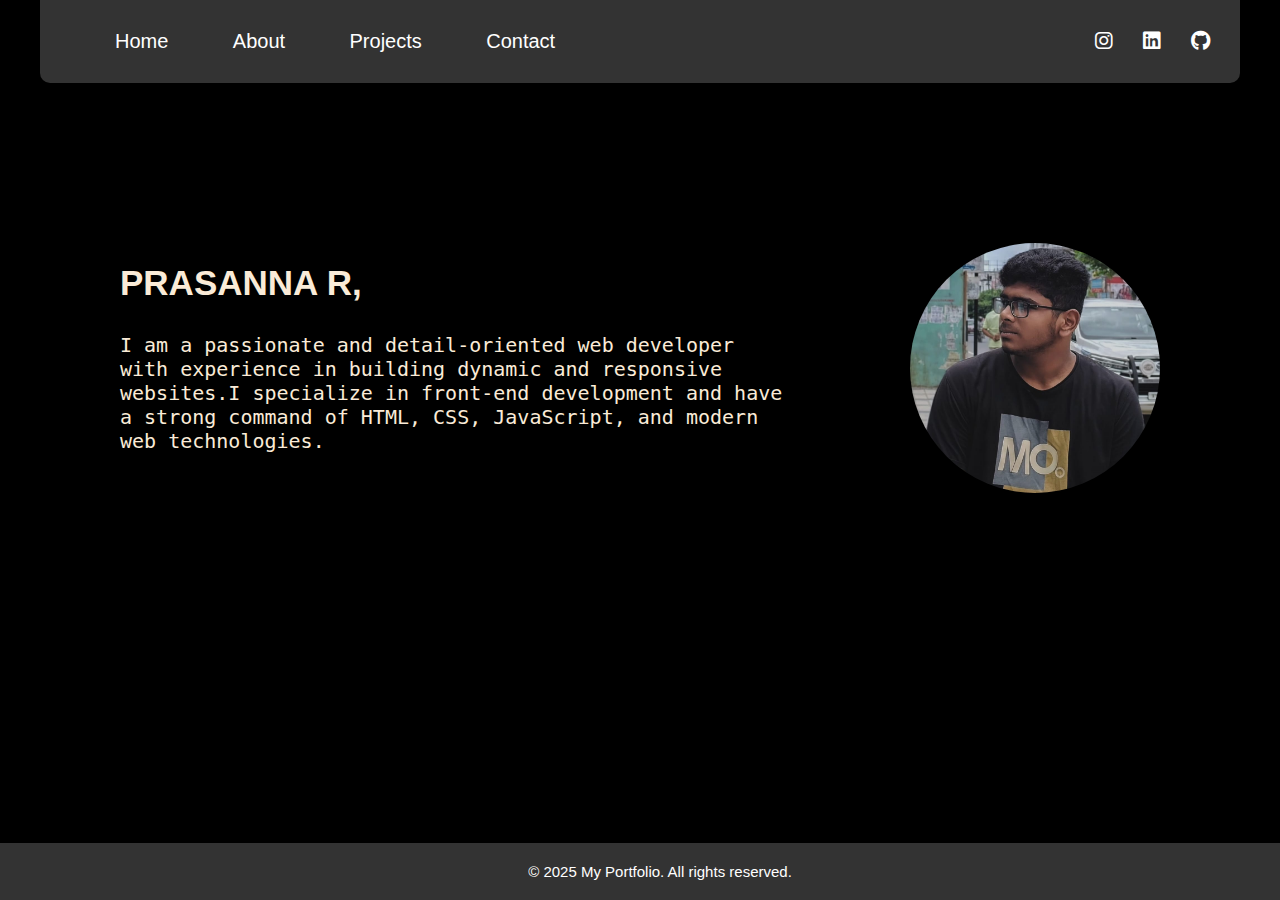
<file: index.html>
<!DOCTYPE html>
<html lang="en">
<head>
    <meta charset="UTF-8">
    <meta name="viewport" content="width=device-width, initial-scale=1.0">
    <title>Portfolio Homepage</title>
    <link rel="stylesheet" href="Home.css">
    <link href="https://cdnjs.cloudflare.com/ajax/libs/font-awesome/6.0.0-beta3/css/all.min.css" rel="stylesheet">
</head>
<body>
    <header>
        <nav>
            <a href="index.html">Home</a>
            <a href="About.html">About</a>
            <a href="project.html">Projects</a>
            <a href="contact.html">Contact</a>
        </nav>
        <div class="links">
            <a href="https://www.instagram.com/?next=%2F" target="_blank" title="Instagram">
                <i class="fab fa-instagram"></i>
            </a>
            <a href="https://www.linkedin.com/in/prasanna-r-891a75291/" target="_blank" title="LinkedIn">
                <i class="fab fa-linkedin"></i>
            </a>
            <a href="https://github.com/Prasan200" target="_blank" title="GitHub">
                <i class="fab fa-github"></i>
            </a>
        </div>
    </header>

    <section>
        <h2>PRASANNA R,</h2>
        <div class="container">
            <div class="text">
                <pre>I am a passionate and detail-oriented web developer 
with experience in building dynamic and responsive 
websites.I specialize in front-end development and have 
a strong command of HTML, CSS, JavaScript, and modern 
web technologies.</pre>
            </div>
            <div class="image">
                <img src="prasan.jpg" alt="Prasanna R" class="profile-img" width="250px" height="250px">
            </div>
        </div>
    </section>

    <footer>
        &copy; 2025 My Portfolio. All rights reserved.
    </footer>
</body>
</html>
</file>
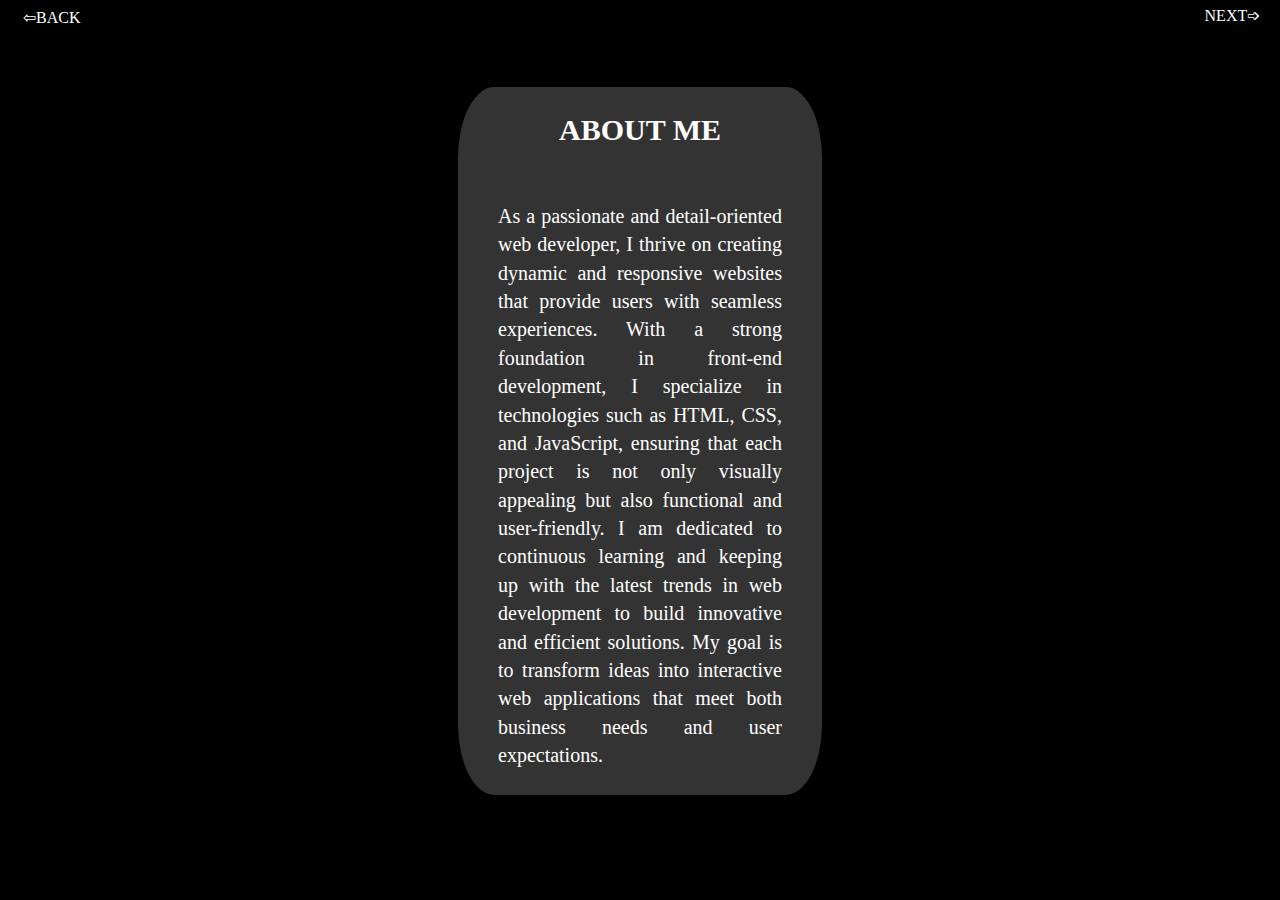
<file: About.html>
<!DOCTYPE html>
<html lang="en">
<head>
    <meta charset="UTF-8">
    <meta name="viewport" content="width=device-width, initial-scale=1.0">
    <title>About Me</title>
    <link rel="stylesheet" href="About.css">
</head>
<body>
    <header>
        <nav>
            <a href="index.html">⇦BACK</a>
        </nav>
        <nav id="nxt">
            <a href="project.html">NEXT➩</a>
        </nav>
    </header>
    <div>
        <h2>ABOUT ME</h2>
        <p>
            As a passionate and detail-oriented web developer, I thrive on creating dynamic and responsive websites 
            that provide users with seamless experiences. With a strong foundation in front-end development, 
            I specialize in technologies such as HTML, CSS, and JavaScript, ensuring that each project is not 
            only visually appealing but also functional and user-friendly. I am dedicated to continuous learning 
            and keeping up with the latest trends in web development to build innovative and efficient solutions. 
            My goal is to transform ideas into interactive web applications that meet both business needs and 
            user expectations.
        </p>
    </div>
</body>
</html>
</file>
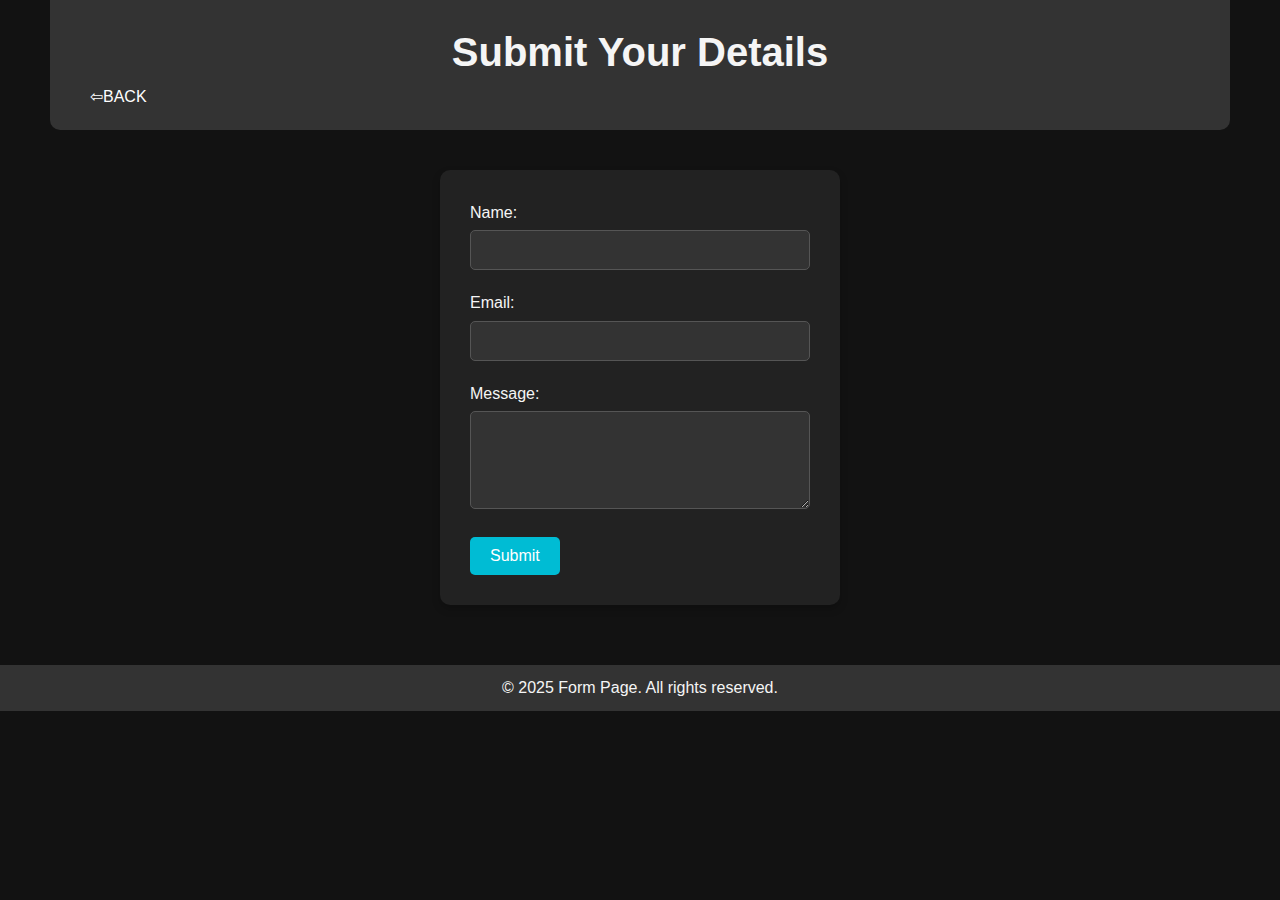
<file: contact.html>
<!DOCTYPE html>
<html lang="en">
<head>
    <meta charset="UTF-8">
    <meta name="viewport" content="width=device-width, initial-scale=1.0">
    <title>Form Page</title>
    <link rel="stylesheet" href="contact.css">
</head>
<body>
    <header>
        <h1>Submit Your Details</h1>
        <nav>
            <a href="project.html">⇦BACK</a>
        </nav>
    </header>
    <section class="section">
        <form id="userForm">
            <div class="form">
                <label for="name">Name:</label>
                <input type="text" id="name" name="name" required>
            </div>
            <div class="form">
                <label for="email">Email:</label>
                <input type="email" id="email" name="email" required>
            </div>
            <div class="form">
                <label for="message">Message:</label>
                <textarea id="message" name="message" rows="4" required></textarea>
            </div>
            <button type="submit" class="submit">Submit</button>
        </form>
    </section>
    <footer>
        <p>&copy; 2025 Form Page. All rights reserved.</p>
    </footer>
    <script src="script.js"></script>
</body>
</html>
</file>
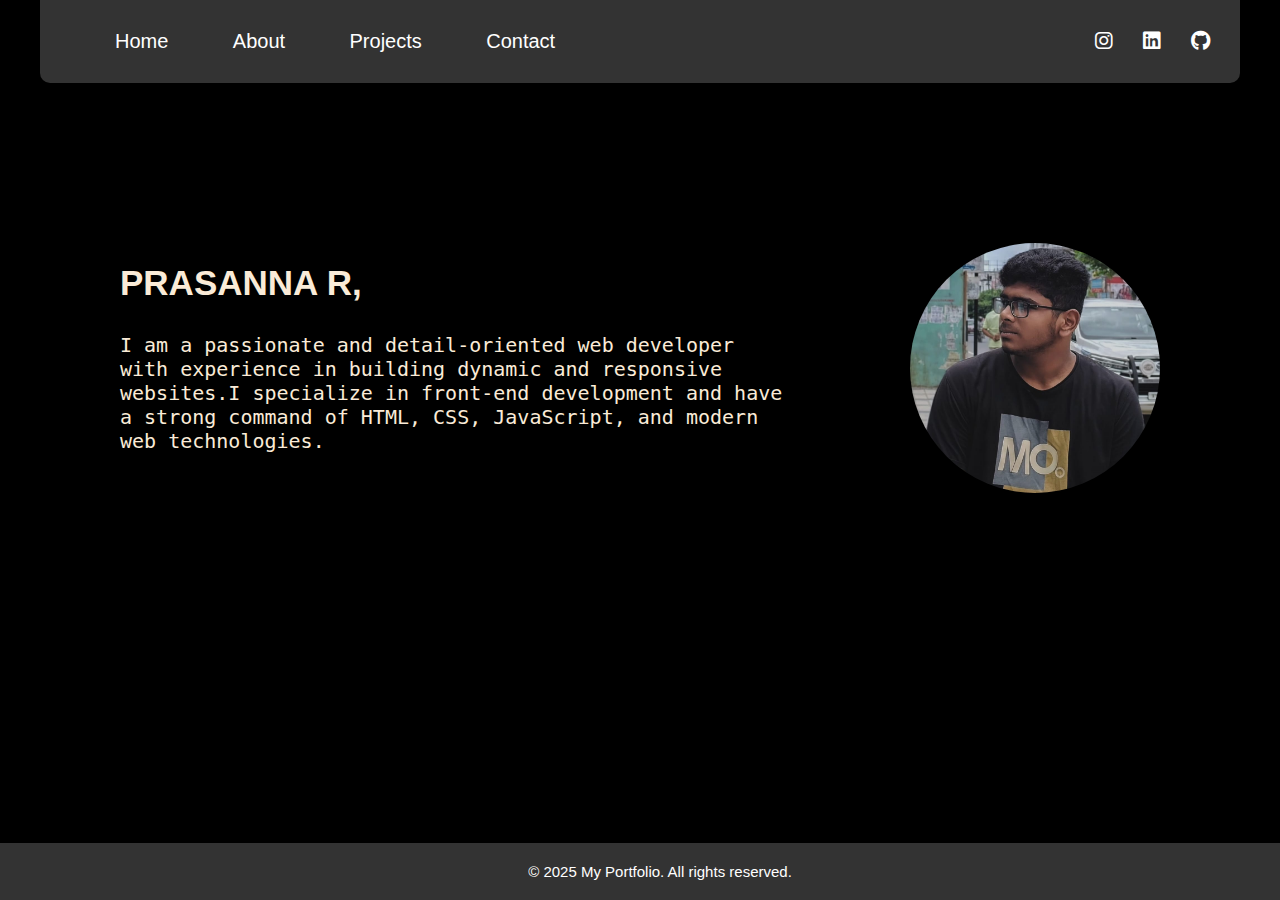
<file: Home.html>
<!DOCTYPE html>
<html lang="en">
<head>
    <meta charset="UTF-8">
    <meta name="viewport" content="width=device-width, initial-scale=1.0">
    <title>Portfolio Homepage</title>
    <link rel="stylesheet" href="Home.css">
    <link href="https://cdnjs.cloudflare.com/ajax/libs/font-awesome/6.0.0-beta3/css/all.min.css" rel="stylesheet">
</head>
<body>
    <header>
        <nav>
            <a href="Home.html">Home</a>
            <a href="About.html">About</a>
            <a href="project.html">Projects</a>
            <a href="contact.html">Contact</a>
        </nav>
        <div class="links">
            <a href="https://www.instagram.com/?next=%2F" target="_blank" title="Instagram">
                <i class="fab fa-instagram"></i>
            </a>
            <a href="https://www.linkedin.com/in/prasanna-r-891a75291/" target="_blank" title="LinkedIn">
                <i class="fab fa-linkedin"></i>
            </a>
            <a href="https://github.com/Prasan200" target="_blank" title="GitHub">
                <i class="fab fa-github"></i>
            </a>
        </div>
    </header>

    <section>
        <h2>PRASANNA R,</h2>
        <div class="container">
            <div class="text">
                <pre>I am a passionate and detail-oriented web developer 
with experience in building dynamic and responsive 
websites.I specialize in front-end development and have 
a strong command of HTML, CSS, JavaScript, and modern 
web technologies.</pre>
            </div>
            <div class="image">
                <img src="prasan.jpg" alt="Prasanna R" class="profile-img" width="250px" height="250px">
            </div>
        </div>
    </section>

    <footer>
        &copy; 2025 My Portfolio. All rights reserved.
    </footer>
</body>
</html>
</file>
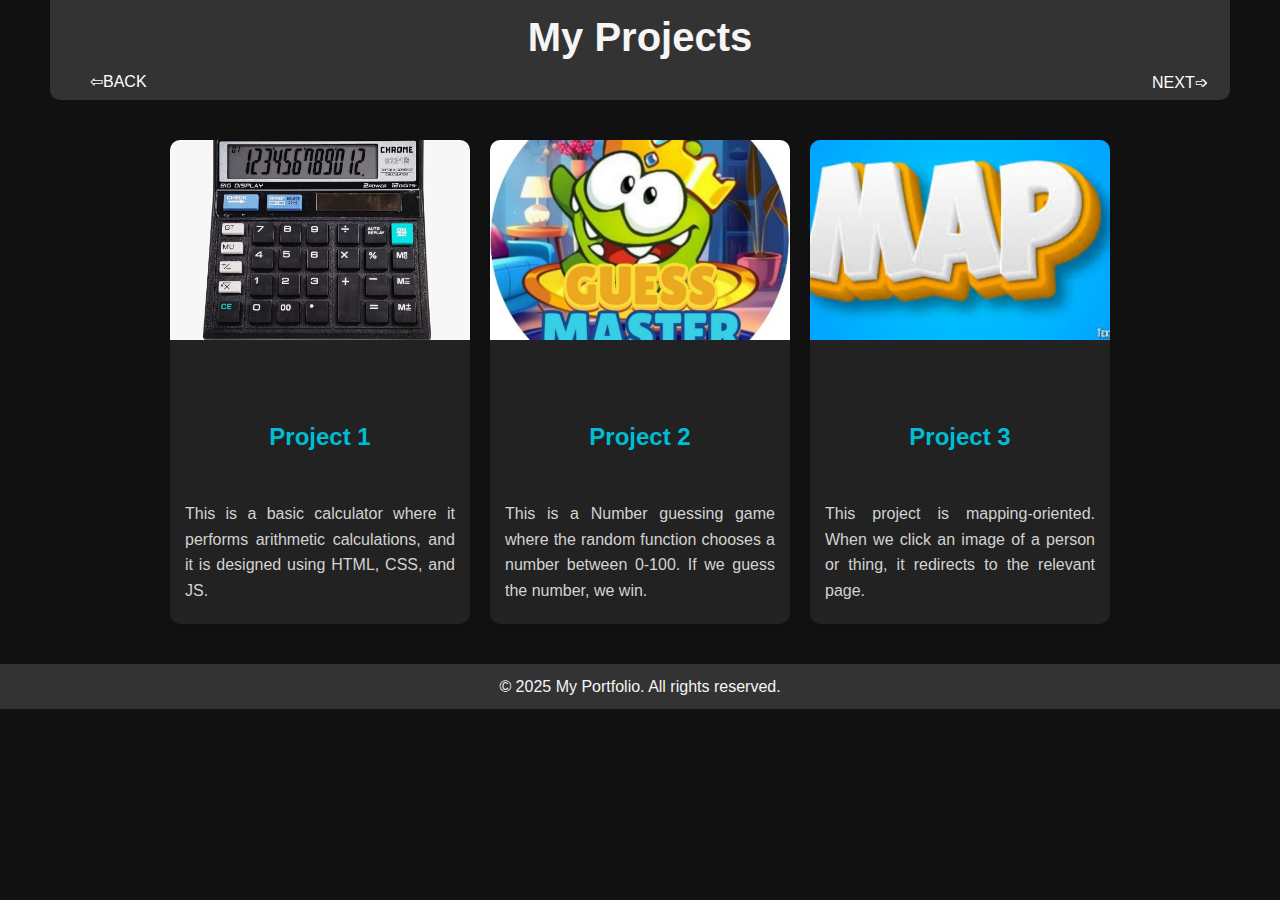
<file: project.html>
<!DOCTYPE html>
<html lang="en">
<head>
    <meta charset="UTF-8">
    <meta name="viewport" content="width=device-width, initial-scale=1.0">
    <title>Projects</title>
    <link rel="stylesheet" href="project.css">
</head>
<body>
    <header>
        <h1>My Projects</h1>
        <nav>
            <a href="About.html">⇦BACK</a>
        </nav>
        <nav id="nxt">
            <a href="contact.html">NEXT➩</a>
        </nav>
    </header>

    <section class="projects">
        <div class="card">
            <a href="https://prasan200.github.io/calculator/" target="_blank">
                <img src="calc.jpg" alt="Project 1">
            </a>
            <h2>Project 1</h2>
            <p>This is a basic calculator where it performs arithmetic calculations, and it is designed using HTML, CSS, and JS.</p>
        </div>

        <div class="card">
            <a href="https://prasan200.github.io/GuessTheNumber/" target="_blank">
                <img src="guess.jpg" alt="Project 2">
            </a>
            <h2>Project 2</h2>
            <p>This is a Number guessing game where the random function chooses a number between 0-100. If we guess the number, we win.</p>
        </div>

        <div class="card">
            <a href="https://prasan200.github.io/Map/" target="_blank">
                <img src="map.jpeg" alt="Project 3">
            </a>
            <h2>Project 3</h2>
            <p>This project is mapping-oriented. When we click an image of a person or thing, it redirects to the relevant page.</p>
        </div>
    </section>

    <footer>
        <p>&copy; 2025 My Portfolio. All rights reserved.</p>
    </footer>
</body>
</html>
</file>
<file: Home.css>
body {
    font-family: Arial, sans-serif;
    margin: 0;
    padding: 0;
    background-color: black;
    color: antiquewhite;
}

header {
    display: flex;
    justify-content: space-between;
    align-items: center;
    padding: 10px 20px;
    background-color: #333;
    color: white;
    padding: 30px;
    margin: 0 40px;
    border-bottom-right-radius: 10px;
    border-bottom-left-radius: 10px;
}

header nav a {
    text-decoration: none;
    color: white;
    margin: 0 15px;
    font-size: 20px;
    padding-left: 30px;
}

header nav a:hover {
    color: #007BFF;
}

.links {
    display: flex;
    gap: 30px;
}

.links a {
    color: white;
    font-size: 20px;
    text-decoration: none;
}

.links a:hover {
    color: #007BFF;
}

section {
    margin: 180px 120px;
}

h2 {
    margin-bottom: 10px; 
    font-size: 35px;
}

.container {
    display: flex;
    align-items: flex-start;
    justify-content: space-between;
    flex-wrap: wrap;
}

.text {
    flex: 1;
    text-align: left;
    margin-right: 20px;
    font-size: 20px;
    margin-top: 0; 
}

.image {
    margin-left: 20px;
    margin-top: -70px;
}

img {
    border-radius: 90%;
    object-fit: cover;
    transition: transform 0.3s ease, box-shadow 0.3s ease; 
}
img:hover{
    transform: scale(1.05); 
    box-shadow: 0 8px 16px white; 
}

footer {
    text-align: center;
    padding: 20px;
    background-color: #333;
    color: white;
    position: fixed;
    bottom: 0;
    width: 100%;
    font-size: 15px;
}
</file>
<file: About.css>
body {
    background-color: black;
}

div {
    background-color: #333;
    text-align: center;
    padding-top: 1px;
    padding-bottom: 25px;
    margin: 60px 450px;
    border-radius: 10%;
    transition: transform 0.3s ease, box-shadow 0.3s ease; 
}
div:hover {
    transform: scale(1.05); 
    box-shadow: 0 8px 16px white; 
}
div h2 {
    padding-bottom: 30px;
    font-size: 30px;
    color: white;
}
div p {
    font-size: 20px;
    margin: 0 40px;
    color: white;
    text-align: justify;
    line-height: 1.42;
}
header{
    text-decoration: none;
    display: flex;
    justify-content: flex-start;
    margin-left: 15px;
}
header a{
    color: white;
    text-decoration: none;
}
header a:hover{
    color: #007BFF;
}
header #nxt{
    margin-left: 90%;
    margin-top: -2px;
}
</file>
<file: contact.css>
* {
    margin: 0;
    padding: 0;
    box-sizing: border-box;
}

body {
    font-family: Arial, sans-serif;
    background-color: #121212;
    color: #f5f5f5;
    line-height: 1.6;
}

header {
    background-color: #333;
    color: #f5f5f5;
    text-align: center;
    padding: 20px 0;
    margin: 0 50px;
    border-bottom-right-radius: 10px;
    border-bottom-left-radius: 10px;
}

header h1 {
    font-size: 40px;
    font-weight: bold;
}

.section{
    display: flex;
    justify-content: center;
    align-items: center;
    min-height: 428.4px;
    padding: 40px 0;
}

form {
    background-color: #222;
    padding: 30px;
    border-radius: 10px;
    box-shadow: 0 4px 8px rgba(0, 0, 0, 0.2);
    width: 100%;
    max-width: 400px;
}

.form{
    margin-bottom: 20px;
}

label {
    display: block;
    font-size: 16px;
    margin-bottom: 5px;
    color: #f5f5f5;
}

input, textarea {
    width: 100%;
    padding: 10px;
    border-radius: 5px;
    border: 1px solid #555;
    background-color: #333;
    color: #f5f5f5;
    font-size: 16px;
}

input:focus, textarea:focus {
    outline: none;
    border-color: #00bcd4;
}

.submit {
    background-color: #00bcd4;
    color: #fff;
    border: none;
    padding: 10px 20px;
    border-radius: 5px;
    font-size: 16px;
    cursor: pointer;
    transition: background-color 0.3s ease;
}

.submit:hover {
    background-color: #0097a7;
}

footer {
    text-align: center;
    padding: 10px 0;
    background-color: #333;
    color: #f5f5f5;
    margin-top: 20px;
}
header a{
    text-decoration: none;
    color: white;
    display: flex;
    align-items: flex-start;
    margin-left: 40px;
}
</file>
<file: project.css>
* {
    margin: 0;
    padding: 0;
    box-sizing: border-box;
}
body {
    font-family: Arial, sans-serif;
    background-color: #121212;
    color: #f5f5f5;
    line-height: 1.6;
}
header {
    background-color: #333;
    color: #f5f5f5;
    text-align: center;
    padding: 5px 0;
    box-shadow: 0 4px 6px rgba(0, 0, 0, 0.1);
    margin: 0 50px;
    border-bottom-right-radius: 10px;
    border-bottom-left-radius: 10px;
}

header h1 {
    font-size: 40px;
    font-weight: bold;
}
.projects {
    display: flex;
    flex-wrap: wrap;
    gap: 20px;
    padding: 40px;
    justify-content: center;
}
.card {
    background-color: #222;
    border-radius: 10px;
    box-shadow: 0 4px 8px rgba(0, 0, 0, 0.2);
    overflow: hidden;
    width: 300px;
    transition: transform 0.3s ease, box-shadow 0.3s ease;
    text-align: center;
}
.card:hover {
    transform: scale(1.05);
    box-shadow: 0 8px 16px white;
}
.card img {
    width: 100%;
    height: 200px;
    object-fit: cover;
}
.card h2 {
    font-size: 24px;
    margin: 15px 0;
    color: #00bcd4;
    padding-top: 55px;
    padding-bottom: 30px;
}
.card p {
    padding: 0 15px 20px;
    font-size: 16px;
    color: #d3d3d3;
    display: flex;
    text-align: justify;
}
footer {
    background-color: #333;
    color: #f5f5f5;
    text-align: center;
    padding: 10px 0;
    position: relative;
    bottom: 0;
    width: 100%;
}
header a{
    color: white;
    text-decoration: none;
    display: flex;
    justify-content: flex-start;
    margin-left: 40px;
    align-items: center;
}  
header a:hover{
    color: #007BFF;
}
header #nxt{
    margin-left: 90%;
    margin-top: -25px;
}
</file>
